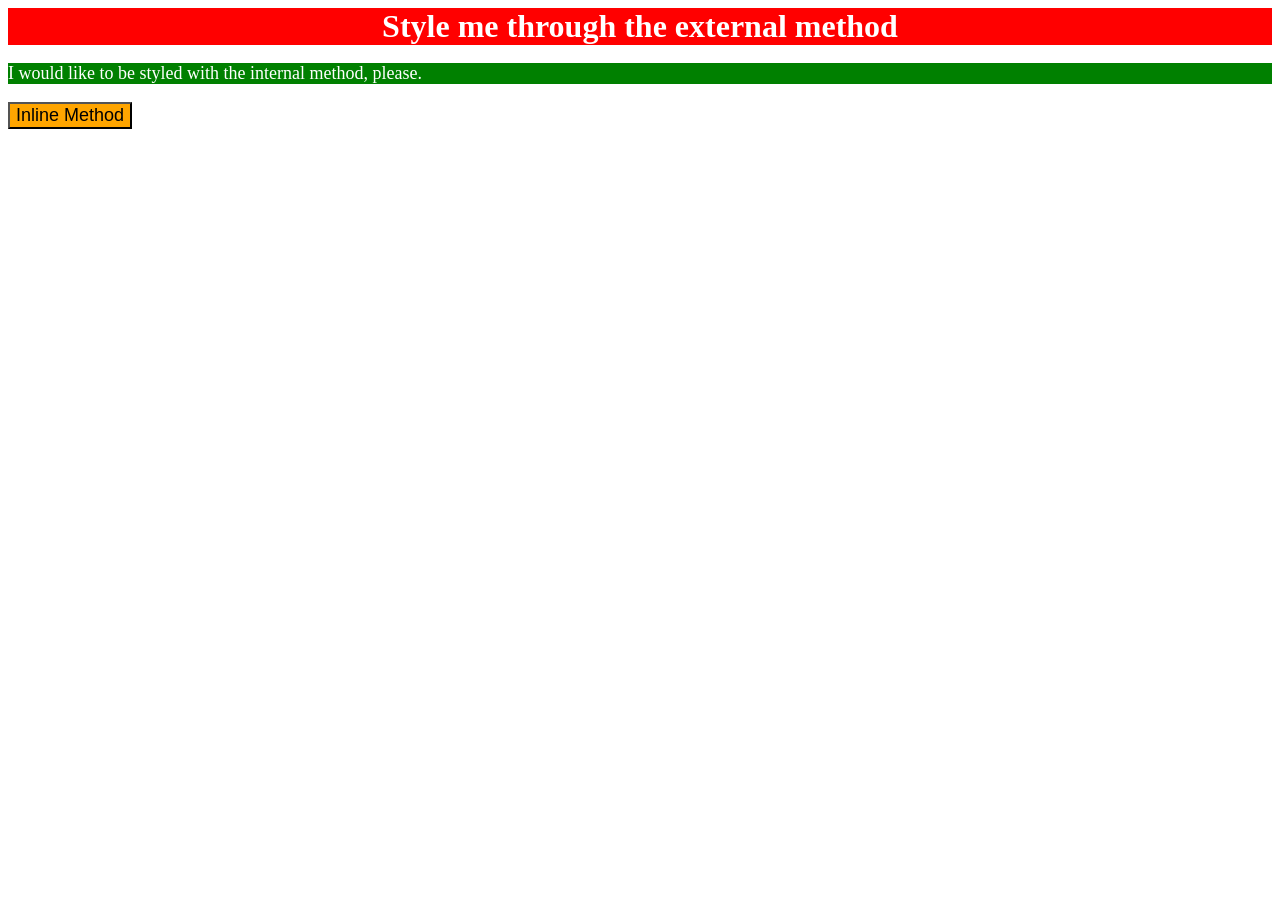
<file: index.html>
<!DOCTYPE html>
<html lang="en">
<head>
    <meta charset="UTF-8">
    <meta name="viewport" content="width=device-width, initial-scale=1.0">
    <link rel="stylesheet" href="style.css">
    <style>
        p{
            background-color: green;
            color: white;
            font-size: 18px;
        }
    </style>
    <title>css work</title>
    
</head>
<body>
    <div>Style me through the external method</div>
    <p>I would like to be styled with the internal method, please.</p>
    <button style="background-color: orange; font-size: 18px;">Inline Method</button>
</body>
</html>
</file>
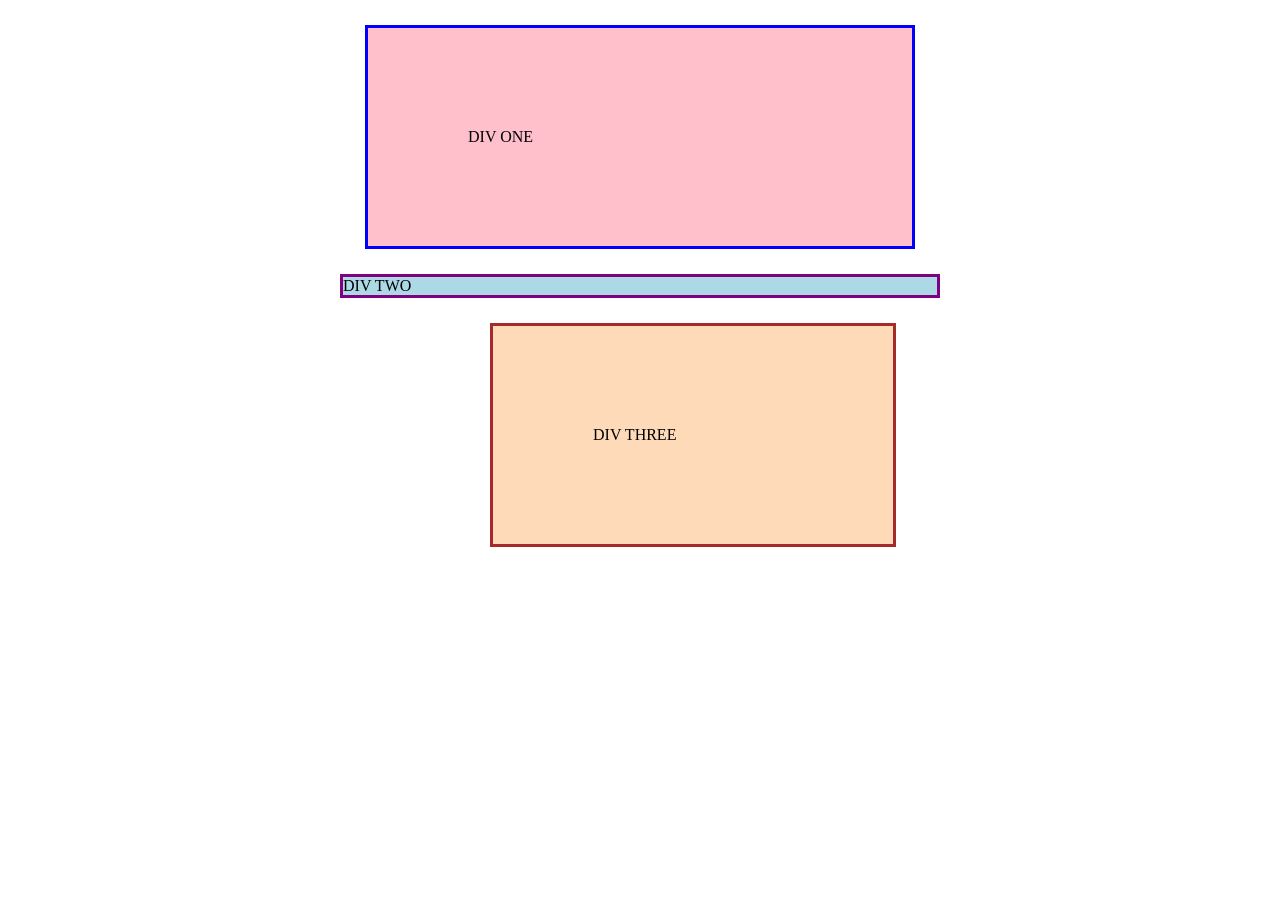
<file: BLOCK-AND-INLINE/index.html>
<!DOCTYPE html>
<html lang="en">
  <head>
    <meta charset="UTF-8">
    <meta http-equiv="X-UA-Compatible" content="IE=edge">
    <meta name="viewport" content="width=device-width, initial-scale=1.0">
    <title>Margin and Padding exercise</title>
    <link rel="stylesheet" href="style.css">
  </head>
  <body>
    <div class="one">
      DIV ONE
    </div>
    <div class="two">
      DIV TWO
    </div>
    <div class="three">
      DIV THREE
    </div>
  </body>
</html>
</file>
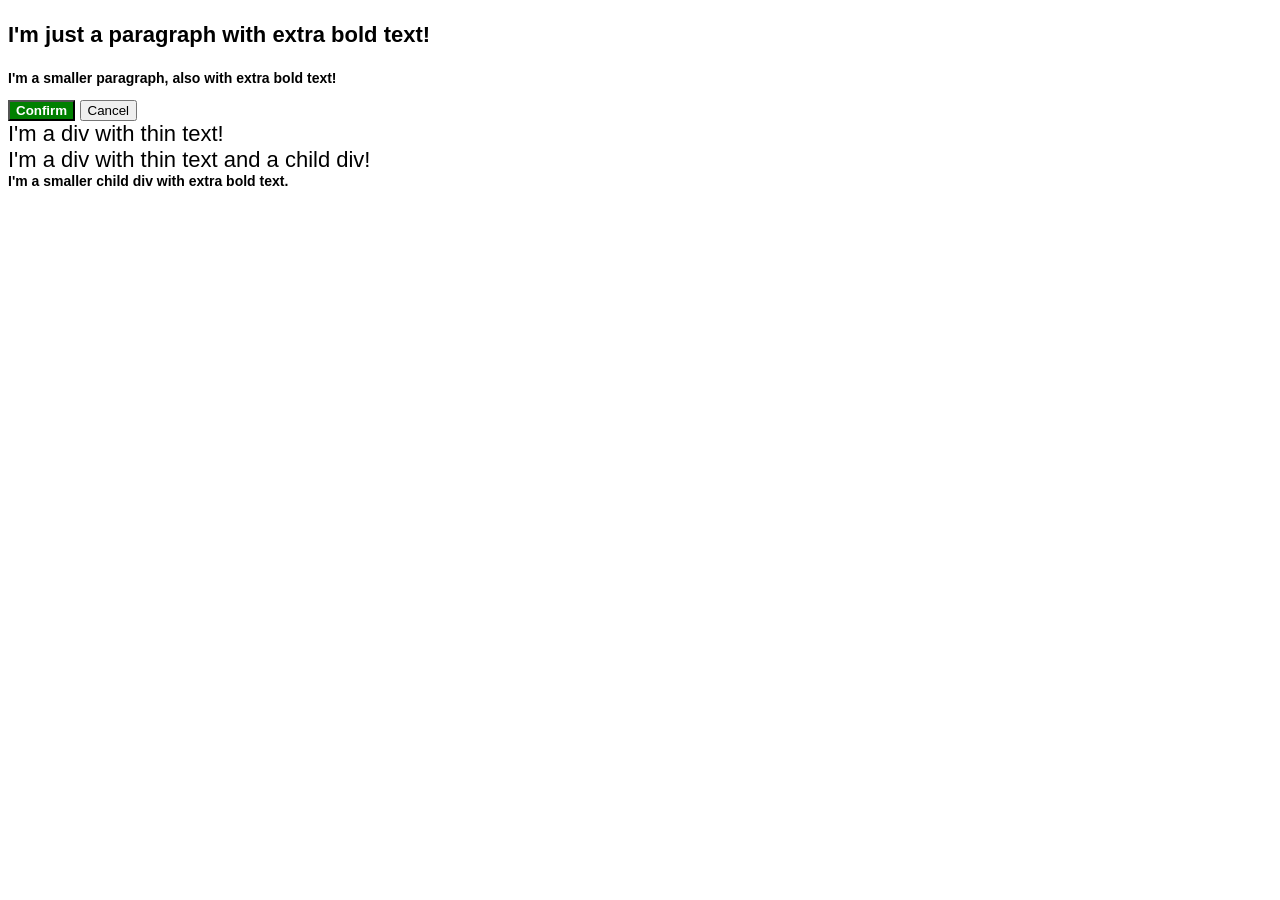
<file: CASCADE/index.html>
<!DOCTYPE html>
<html lang="en">
  <head>
    <meta charset="UTF-8">
    <meta http-equiv="X-UA-Compatible" content="IE=edge">
    <meta name="viewport" content="width=device-width, initial-scale=1.0">
    <title>Fix the Cascade</title>
    <link rel="stylesheet" href="style.css">
  </head>
  <body>
    <p class="para">I'm just a paragraph with extra bold text!</p>
    <p class="para small-para">I'm a smaller paragraph, also with extra bold text!</p>

    <button id="confirm-button" class="button confirm">Confirm</button>
    <button id="cancel-button" class="button cancel">Cancel</button>

    <div class="text">I'm a div with thin text!</div>
    <div class="text">I'm a div with thin text and a child div!
      <div class="text child">I'm a smaller child div with extra bold text.</div>
    </div>
  </body>
</html>
</file>
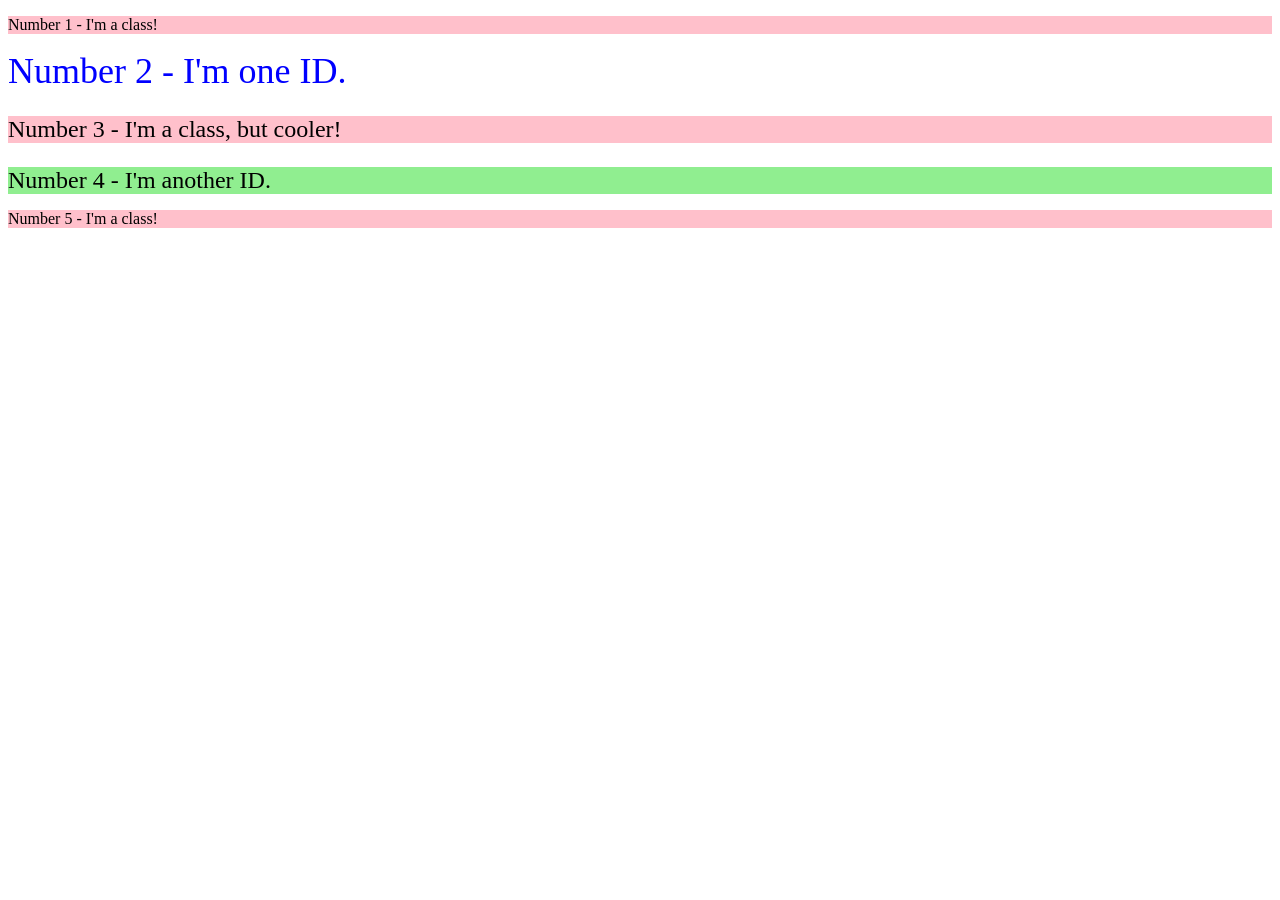
<file: CLASS-ID/index.html>
<!DOCTYPE html>
<html lang="en">
  <head>
    <meta charset="UTF-8">
    <meta http-equiv="X-UA-Compatible" content="IE=edge">
    <meta name="viewport" content="width=device-width, initial-scale=1.0">
    <title>Class and ID Selectors</title>
    <link rel="stylesheet" href="style.css">
  </head>
  <body>
    <p>Number 1 - I'm a class!</p>
    <div id="sec">Number 2 - I'm one ID.</div>
    <p id="fon">Number 3 - I'm a class, but cooler!</p>
    <div class="only">Number 4 - I'm another ID.</div>
    <p >Number 5 - I'm a class!</p>
  </body>
</html>
</file>
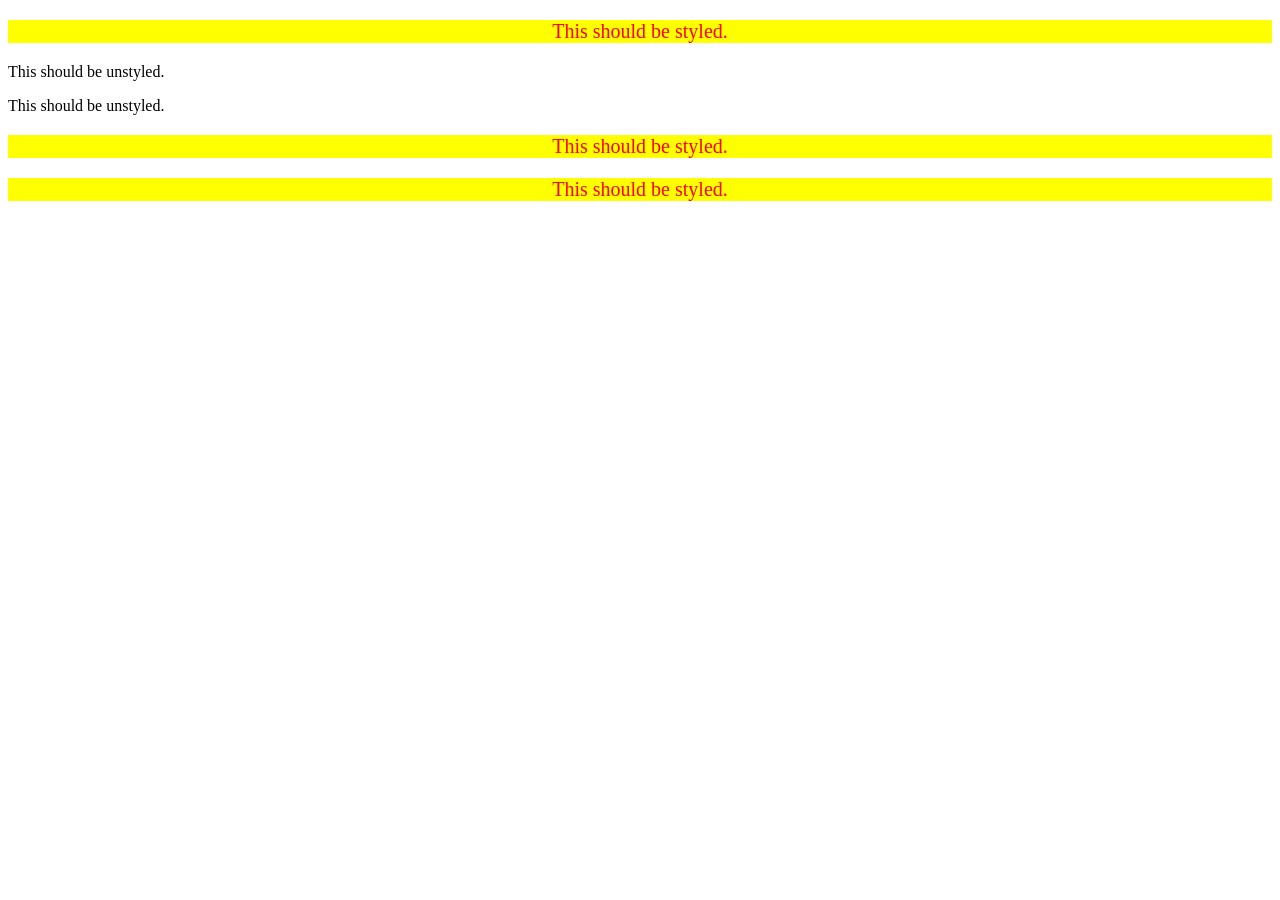
<file: DESCENDANT-COMBINATOR/index.html>
<!DOCTYPE html>
<html lang="en">
  <head>
    <meta charset="UTF-8">
    <meta http-equiv="X-UA-Compatible" content="IE=edge">
    <meta name="viewport" content="width=device-width, initial-scale=1.0">
    <title>Descendant Combinator</title>
    <link rel="stylesheet" href="style.css">
  </head>
  <body>
    <div class="container">
      <p class="text">This should be styled.</p>
    </div>
    <p class="text">This should be unstyled.</p>
    <p class="text">This should be unstyled.</p>
    <div class="container">
      <p class="text">This should be styled.</p>
      <p class="text">This should be styled.</p>
    </div>
  </body>
</html>
</file>
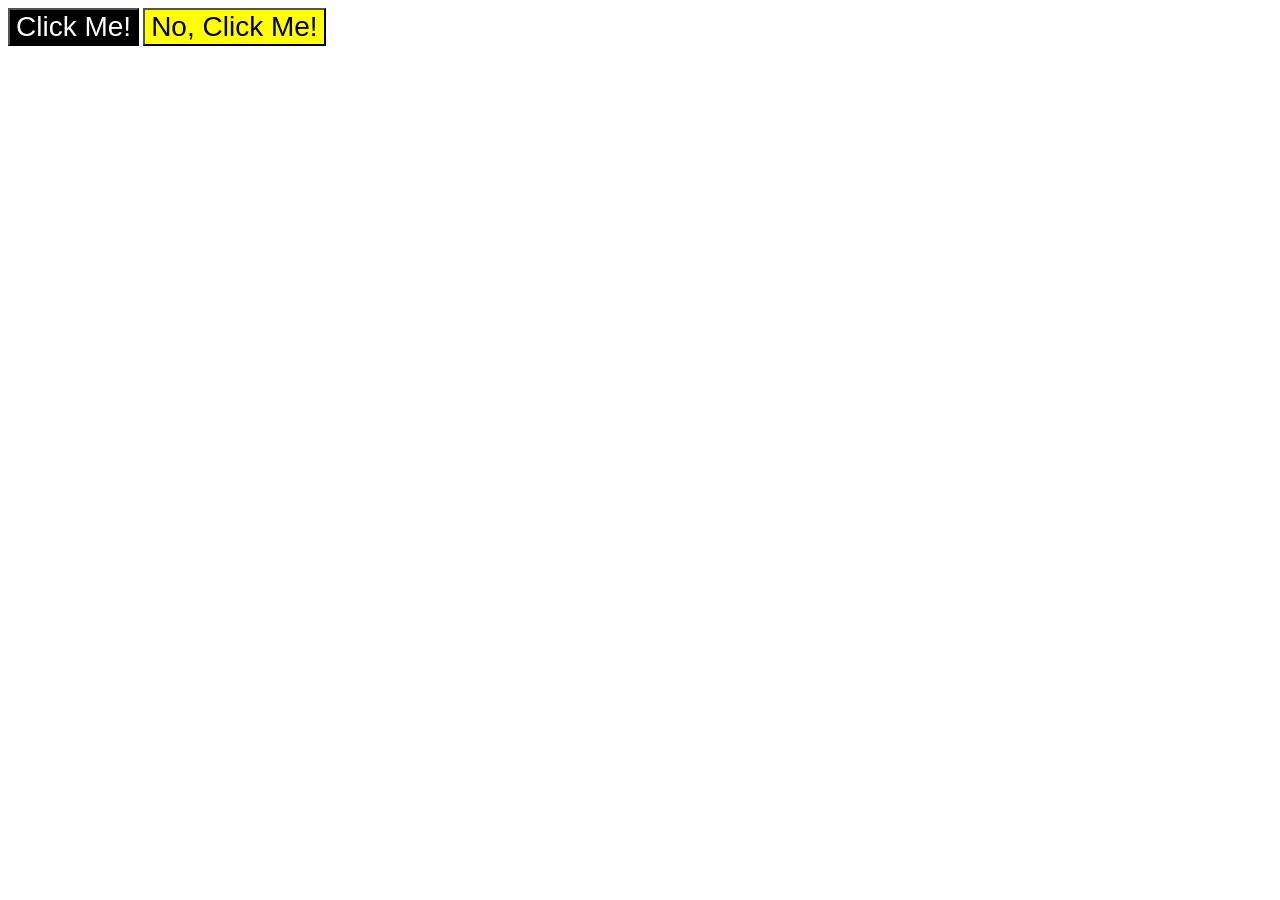
<file: GROUPING-SELECTORS/index.html>
<!DOCTYPE html>
<html lang="en">
  <head>
    <meta charset="UTF-8">
    <meta http-equiv="X-UA-Compatible" content="IE=edge">
    <meta name="viewport" content="width=device-width, initial-scale=1.0">
    <title>Grouping Selectors</title>
    <link rel="stylesheet" href="style.css">
  </head>
  <body>
    <button class="first">Click Me!</button>
    <button class="second">No, Click Me!</button>
  </body>
</html>
</file>
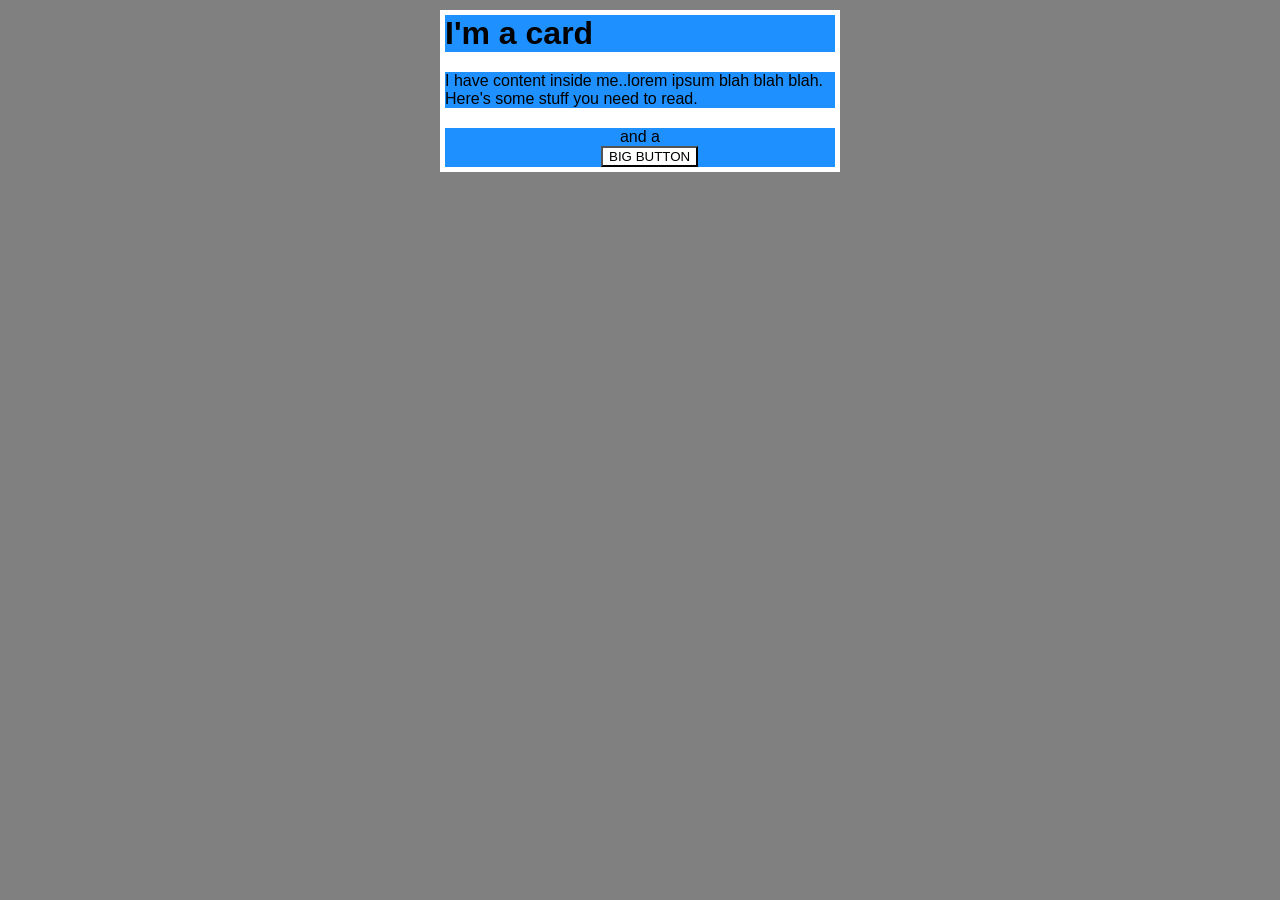
<file: BLOCK-AND-INLINE/Number-2/index.html>
<!DOCTYPE html>
<html lang="en">
  <head>
    <meta charset="UTF-8">
    <meta http-equiv="X-UA-Compatible" content="IE=edge">
    <meta name="viewport" content="width=device-width, initial-scale=1.0">
    <title>Margin and Padding exercise 2</title>
    <link rel="stylesheet" href="style.css">
  </head>
  <body>
    <div class="card">
      <h1 class="title">I'm a card</h1>
      <div class="content">I have content inside me..lorem ipsum blah blah blah. Here's some stuff you need to read.</div>
      <div class="button-container">and a <button>BIG BUTTON</button></div>
    </div>
  </body>
</html>
</file>
<file: style.css>
div{
    background-color: red;
    color: white;
    font-size: 32px;
    text-align: center;
    font-weight: bold;
}
</file>
<file: BLOCK-AND-INLINE/style.css>
body {
  max-width: 600px;
  margin: 0 auto;
}

.one {
  background: pink;
  border: 3px solid blue;
  /* CHANGE ME */
  padding: 100px;
  margin: 25px;
}

.two {
  background: lightblue;
  border: 3px solid purple;
  /* CHANGE ME */
  margin-bottom: 25px;
}

.three {
  background: peachpuff;
  border: 3px solid brown;
  width: 200px;
  /* CHANGE ME */
  padding: 100px;
  margin-left: 150px;
}
</file>
<file: CASCADE/style.css>
body {
  font-family: Arial, Helvetica, sans-serif;
}

.para {
  color: hsl(0, 0%, 0%);
  font-weight: 800;
  font-size: 22px
}

.small-para {
  font-size: 14px;
  font-weight: 800;
}



.button.confirm {
  background: green;
  color: white;
  font-weight: bold;
} 

.cancel-button {
  background-color: rgb(255, 255, 255);
  color: rgb(0, 0, 0);
  font-size: 20px;
}

.text.child {
  color: rgb(0, 0, 0);
  font-weight: 800;
  font-size: 14px;
}

div.text {
  color: rgb(0, 0, 0);
  font-size: 22px;
  font-weight: 100;
}
</file>
<file: CLASS-ID/style.css>
p{
    background-color: pink;
    font-family: Verdana,"DejaVu Sans" sans-serif;
}
#sec{
    color: blue;
    font-size: 36px;

}
#fon{
    font-size: 24px;
}
.only{
    background-color: lightgreen;
    font-size: 24px;
}
</file>
<file: DESCENDANT-COMBINATOR/style.css>
.container .text {
    background-color: yellow;
    color: red;
    font-size: 20px;
    text-align: center;
}
</file>
<file: GROUPING-SELECTORS/style.css>
.first, .second{
    font-size: 28px;
    font-family:  Helvetica,"Times New Roman", sans-serif;
}
.first{
    background-color: black;
    color: white;
}
.second{
    background-color: yellow;
   
}
</file>
<file: BLOCK-AND-INLINE/Number-2/style.css>
body {
  background: gray;
  font-family: sans-serif;
   
}

.card {
  width: 400px;
  background: white;
  margin: 10px auto;
  
}

.title,
.content,
.button-container {
  background: dodgerblue;
   margin: 10px auto;
   border: 5px solid white;
   

}
.button-container {
  text-align: center;
}

button {
  background: white;
  display: block;
  margin-left: 40%;
}
</file>
